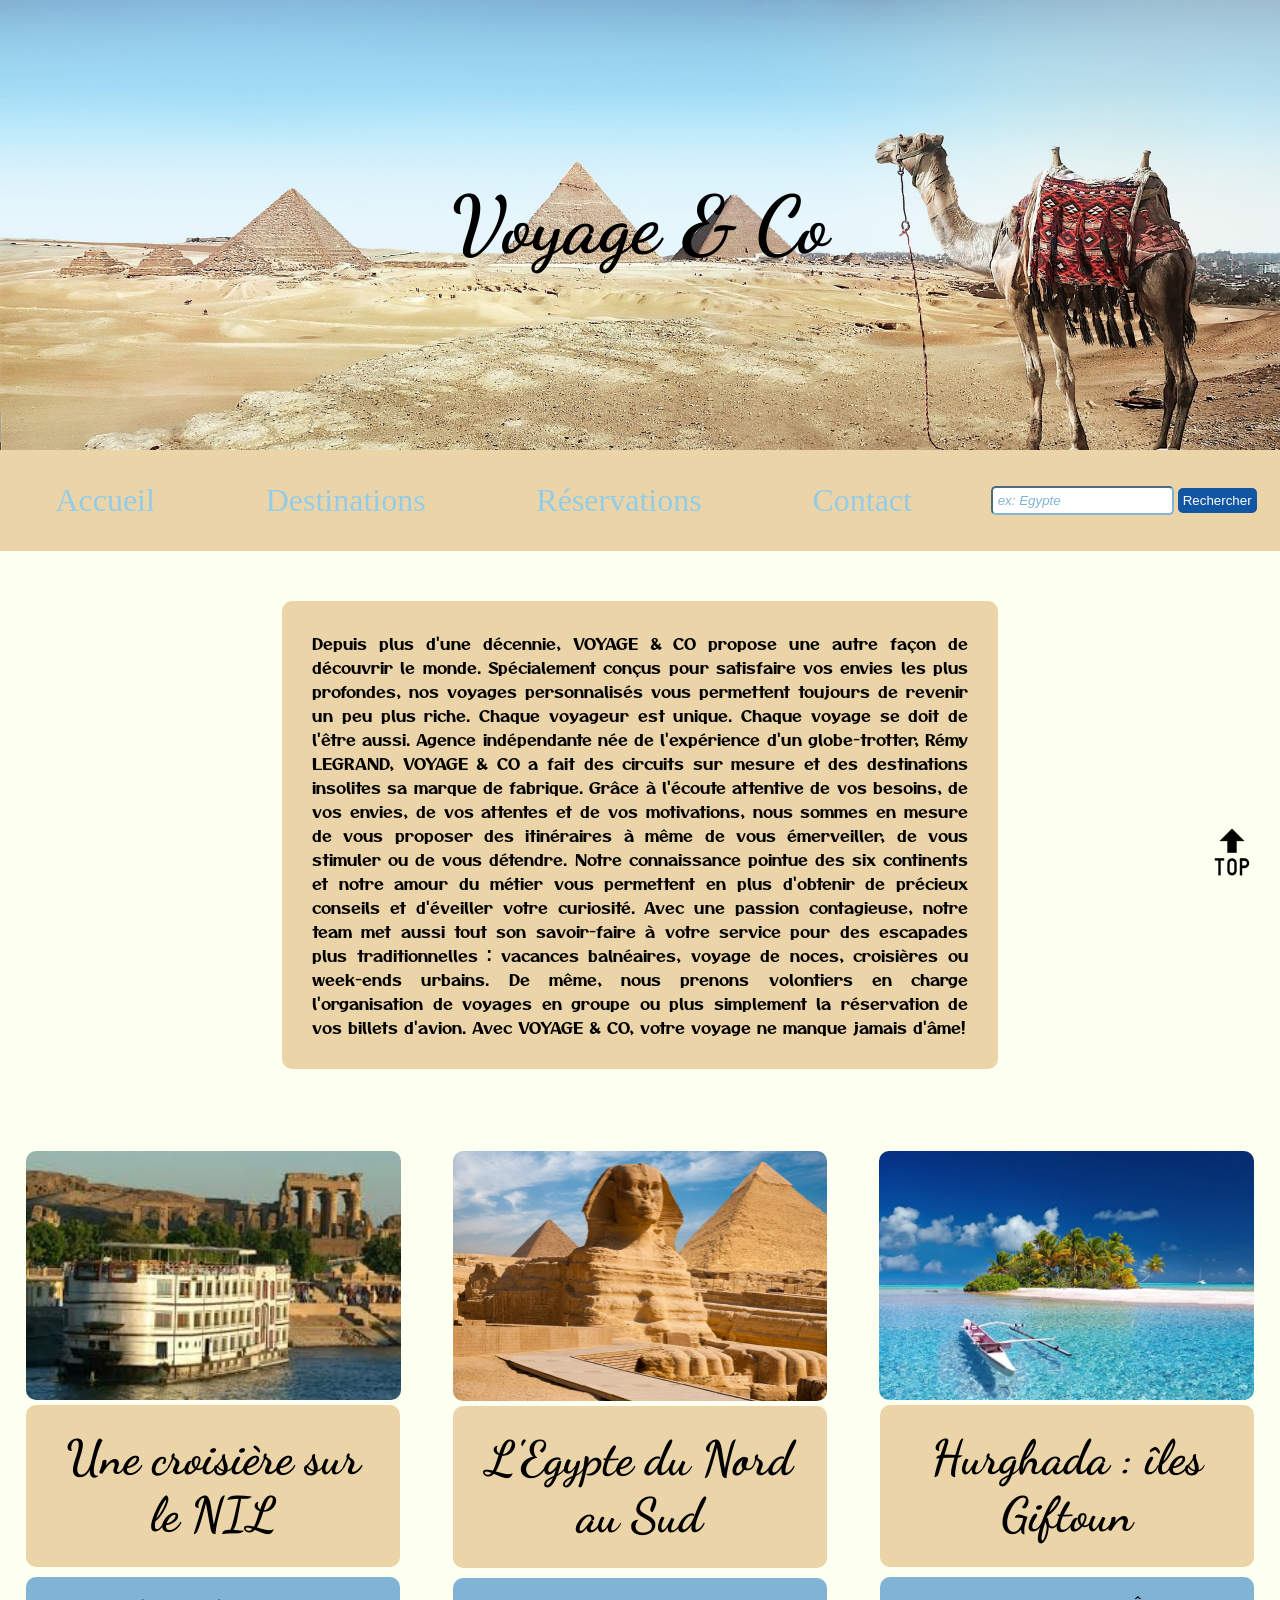
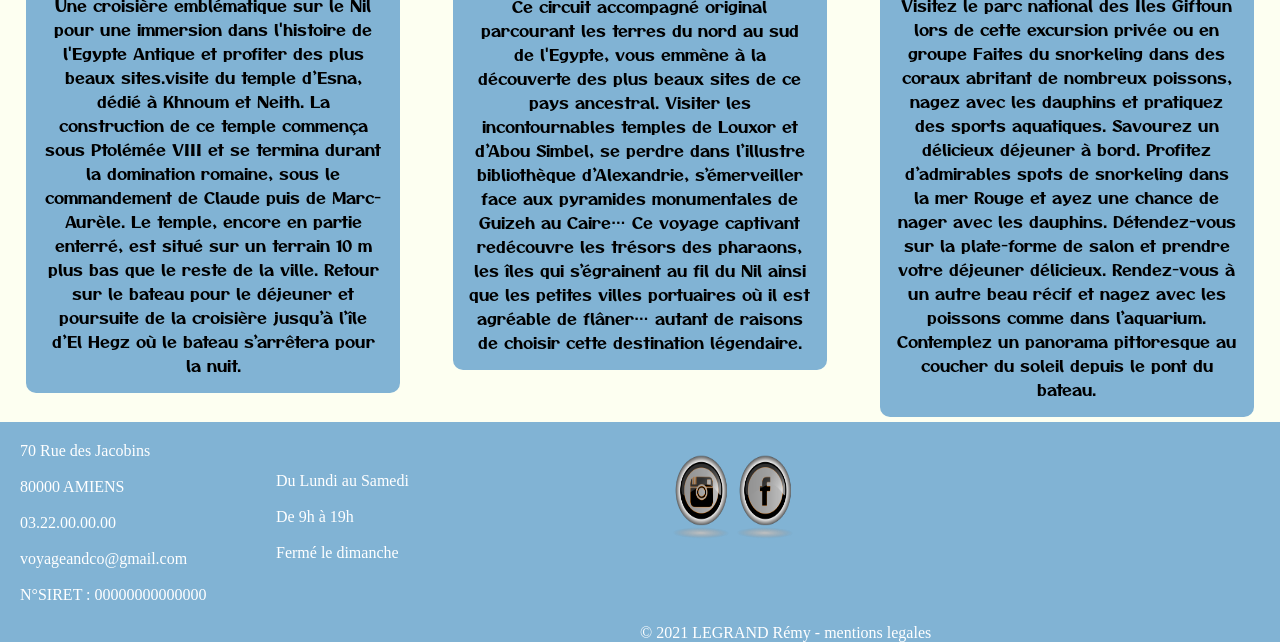
<file: index.html>
<!DOCTYPE html>
<html lang="fr">

<head>
    <meta charset="UTF-8">
    <meta http-equiv="X-UA-Compatible" content="IE=edge">
    <meta name="viewport" content="width=device-width, initial-scale=1.0">
    <!-- Police Google-->
    <link rel="preconnect" href="https://fonts.googleapis.com">
    <link rel="preconnect" href="https://fonts.gstatic.com" crossorigin>
    <link href="https://fonts.googleapis.com/css2?family=Otomanopee+One&display=swap" rel="stylesheet">
    <link rel="preconnect" href="https://fonts.googleapis.com">
    <link rel="preconnect" href="https://fonts.gstatic.com" crossorigin>
    <link href="https://fonts.googleapis.com/css2?family=Dancing+Script&display=swap" rel="stylesheet">

    <title>Voyage & Co</title>

    <link rel="stylesheet" href="assets/css/style.css">
</head>

<body>
    <div id="top"></div>
    <!-- Header -->
    <header>

        <h1>Voyage & Co</h1>
    </header>
    <!-- Fin header -->
    <!-- barre de navigation-->
    <nav>
        <ul id="barre">
            <li class="bloc1 bloc"><a href="#presentation">Accueil</a></li>
            <li class="bloc2 bloc"><a href="#destination">Destinations</a></li>
            <li class="bloc3 bloc"><a href="formulairereservation.html">Réservations</a></li>
            <li class="bloc4 bloc"><a href="formulairecontact.html">Contact</a></li>

            <li>
                <form action="#" method="GET" id="searchForm">
                    <input type="search" name="searchText" id="searchText" placeholder="ex: Egypte">
                    <input type="submit" name="searchButton" id="searchButton" value="Rechercher">
                </form>
            </li>
            <li><i class="fas fa-bars fa-lg"></i></li>
        </ul>
    </nav>
    <!-- Fin de navigation-->
    <main>
        <!--  Presentation-->
        <section id="presentation">

            <p>
                Depuis plus d'une décennie, VOYAGE & CO propose une autre façon de découvrir le monde. Spécialement
                conçus pour satisfaire vos envies les plus profondes, nos voyages personnalisés vous permettent toujours
                de
                revenir un peu plus riche.

                Chaque voyageur est unique. Chaque voyage se doit de l'être aussi. Agence indépendante née de
                l'expérience d'un globe-trotter, Rémy LEGRAND, VOYAGE & CO a fait des circuits sur
                mesure et des destinations insolites sa marque de fabrique.

                Grâce à l'écoute attentive de vos besoins, de vos envies, de vos attentes et de vos motivations, nous
                sommes
                en mesure de vous proposer des itinéraires à même de vous émerveiller, de vous stimuler ou de vous
                détendre.
                Notre connaissance pointue des six continents et notre amour du métier vous permettent en plus d'obtenir
                de
                précieux conseils et d'éveiller votre curiosité.
                Avec une passion contagieuse, notre team met aussi tout son savoir-faire à votre service pour des
                escapades plus traditionnelles : vacances balnéaires, voyage de noces, croisières ou week-ends urbains.
                De même, nous prenons volontiers en charge l'organisation de voyages en groupe ou plus simplement la
                réservation de vos billets d'avion. Avec VOYAGE & CO, votre voyage ne manque jamais d'âme!
            </p>

            <!--  Fin Presentation-->
        </section>
    </main>
    <!--  bloc-->
    <div id="destination">
        <div id="box1">

            <img src="assets/img/croisierenil.jpg" alt="bateau sur le nil" title="croisiere sur le Nil">
            <h2>Une croisière sur le NIL</h2>
            <p>Une croisière emblématique sur le Nil pour une immersion dans l'histoire de l'Egypte Antique et profiter
                des plus beaux sites.visite du temple d’Esna, dédié à Khnoum et Neith. La construction de ce temple
                commença sous Ptolémée VIII et se termina durant la domination romaine, sous le commandement de Claude
                puis de Marc-Aurèle. Le temple, encore en partie enterré, est situé sur un terrain 10 m plus bas que le
                reste de la ville. Retour sur le bateau pour le déjeuner et poursuite de la croisière jusqu’à l’île d’El
                Hegz où le bateau s’arrêtera pour la nuit.</p>
        </div>

        <div class="box">

            <img src="assets/img/sphinx.jpg" alt="photo d'un sphinx" title="Circuit pyramide">
            <h2>L'Egypte du Nord au Sud</h2>

            <p>Ce circuit accompagné original parcourant les terres du nord au sud de l'Egypte, vous emmène à la
                découverte
                des plus beaux sites de ce pays ancestral. Visiter les incontournables temples de Louxor et d’Abou
                Simbel,
                se perdre dans l’illustre bibliothèque d’Alexandrie, s’émerveiller face aux pyramides monumentales de
                Guizeh
                au Caire… Ce voyage captivant redécouvre les trésors des pharaons, les îles qui s’égrainent au fil du
                Nil
                ainsi que les petites villes portuaires où il est agréable de flâner… autant de raisons de choisir cette
                destination légendaire.</p>
        </div>

        <div class="box">

            <img src="assets/img/caraibes.jpg" alt="plage d'egypte" title="Parc national des Iles Giftoun">
            <h2>Hurghada : îles Giftoun</h2>


            <p>Visitez le parc national des Îles Giftoun lors de cette excursion privée ou en groupe Faites du
                snorkeling
                dans des coraux abritant de nombreux poissons, nagez avec les dauphins et pratiquez des sports
                aquatiques.
                Savourez un délicieux déjeuner à bord.
                Profitez d’admirables spots de snorkeling dans la mer Rouge et ayez une chance de nager avec les
                dauphins.
                Détendez-vous sur la plate-forme de salon et prendre votre déjeuner délicieux.
                Rendez-vous à un autre beau récif et nagez avec les poissons comme dans l’aquarium.
                Contemplez un panorama pittoresque au coucher du soleil depuis le pont du bateau.</p>
        </div>
    </div>
    <!-- fin bloc-->
    <!-- bouton top-->
    <div id="scroll_to_top">
        <a href="#top"><img src="assets/img/top-100x100.png"> </a>
    </div>
    <!-- bouton top-->
</body>
<footer>
    <div id="adresse">
        <div class="adresse bloc">70 Rue des Jacobins</div></br>
        <div class="ville bloc">80000 AMIENS</div></br>
        <div class="tel bloc">03.22.00.00.00</div></br>
        <div class="mail bloc">voyageandco@gmail.com</div></br>
        <div class="siret bloc">N°SIRET : 00000000000000</div>
    </div>
    <div id="hour">
        <div class="first bloc">Du Lundi au Samedi</div></br>
        <div class="second bloc">De 9h à 19h</div></br>
        <div class="third bloc">Fermé le dimanche</div>
    </div>
    <div class="reseauxsociaux">
        <div class="insta"> <img src="assets/img/instagram-1460600_1920.png" alt="insta" title="instagram"></div>
        <div class="fb"> <img src="assets/img/facebook-1460598_1920.png" alt="fb" title="facebook"></div>

    </div></br>
    <div class="copyright">© 2021 LEGRAND Rémy - mentions legales</div>
</footer>
<script src="https://code.jquery.com/jquery-3.2.1.slim.min.js"
integrity="sha384-KJ3o2DKtIkvYIK3UENzmM7KCkRr/rE9/Qpg6aAZGJwFDMVNA/GpGFF93hXpG5KkN"
crossorigin="anonymous"></script>
<script src="https://cdnjs.cloudflare.com/ajax/libs/popper.js/1.12.9/umd/popper.min.js"
integrity="sha384-ApNbgh9B+Y1QKtv3Rn7W3mgPxhU9K/ScQsAP7hUibX39j7fakFPskvXusvfa0b4Q"
crossorigin="anonymous"></script>
<script src="https://maxcdn.bootstrapcdn.com/bootstrap/4.0.0/js/bootstrap.min.js"
integrity="sha384-JZR6Spejh4U02d8jOt6vLEHfe/JQGiRRSQQxSfFWpi1MquVdAyjUar5+76PVCmYl"
crossorigin="anonymous"></script>
<script src="assets/js/script.js"></script>
</body>

</html>
</file>
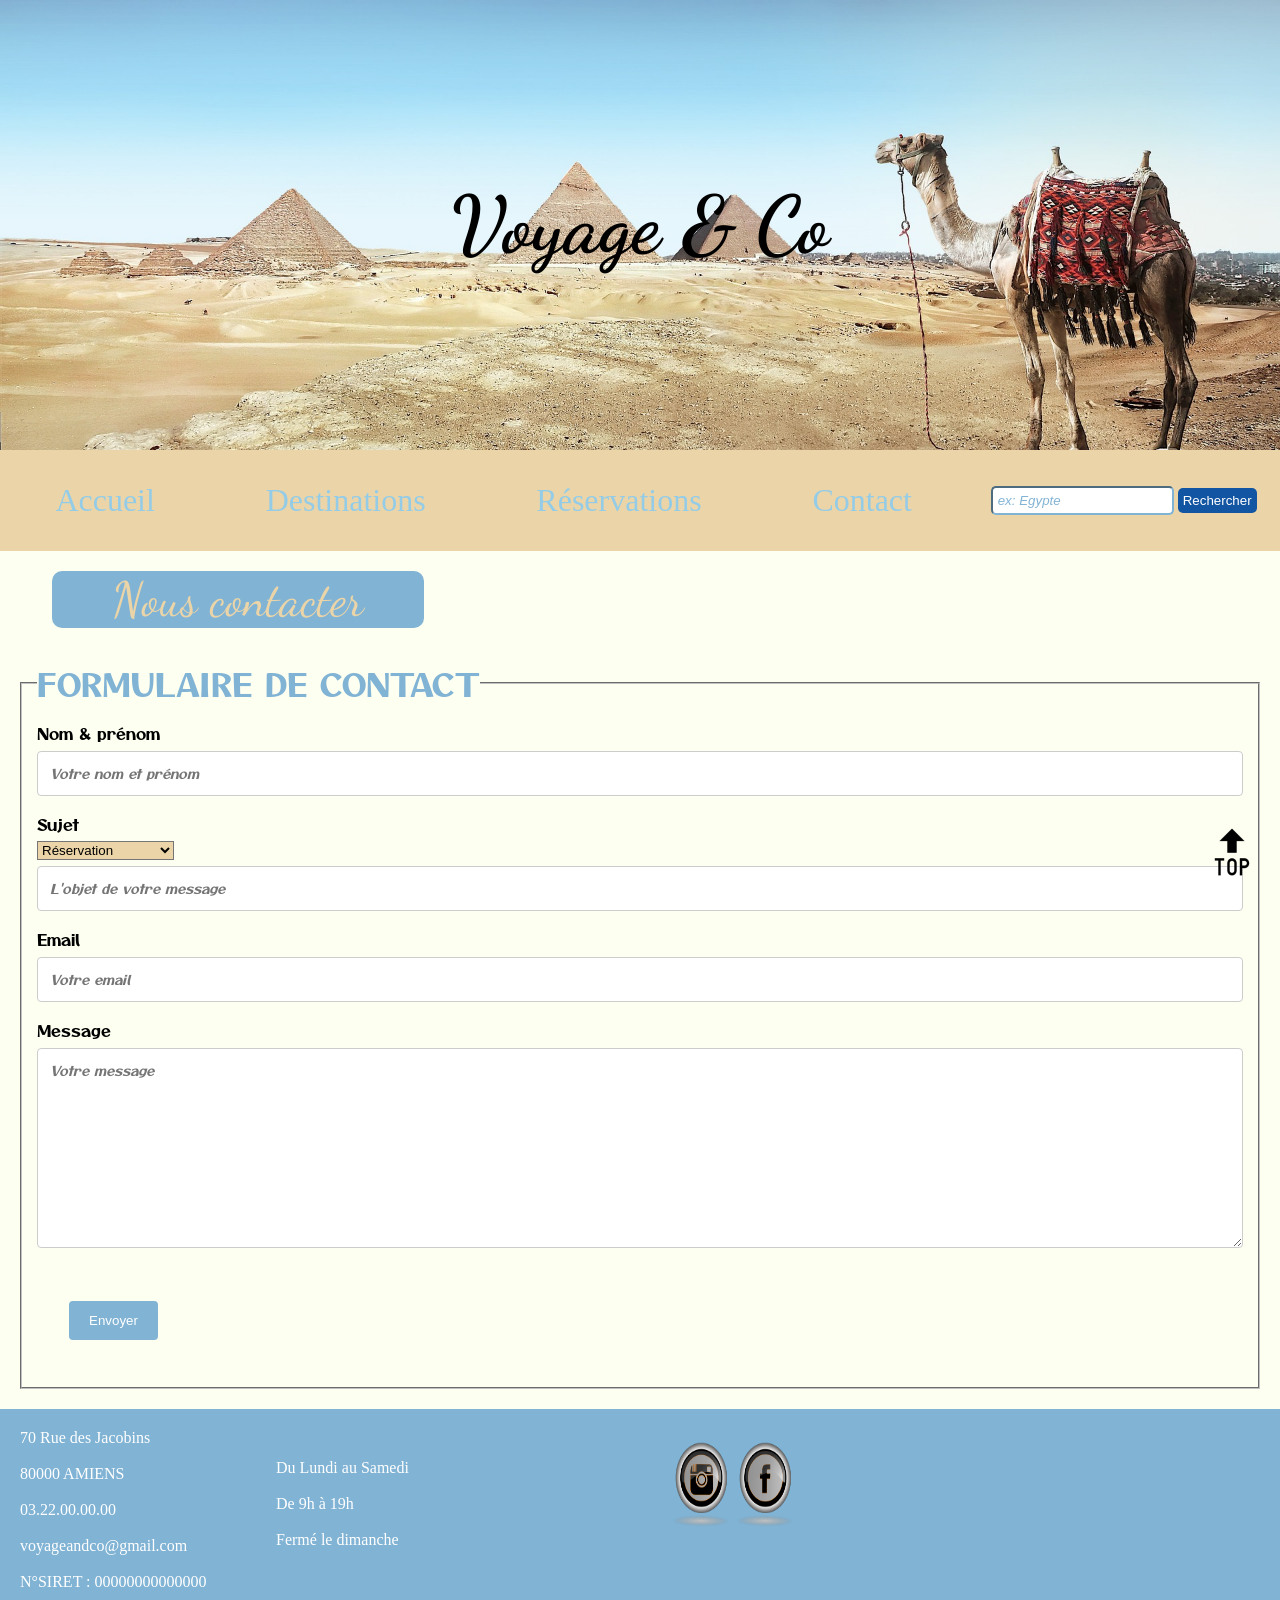
<file: formulairecontact.html>
<!DOCTYPE html>
<html lang="fr">

<head>
    <meta charset="UTF-8">
    <meta http-equiv="X-UA-Compatible" content="IE=edge">
    <meta name="viewport" content="width=device-width, initial-scale=1.0">
    <!-- Police Google-->
    <link rel="preconnect" href="https://fonts.googleapis.com">
    <link rel="preconnect" href="https://fonts.gstatic.com" crossorigin>
    <link href="https://fonts.googleapis.com/css2?family=Otomanopee+One&display=swap" rel="stylesheet">
    <link rel="preconnect" href="https://fonts.googleapis.com">
    <link rel="preconnect" href="https://fonts.gstatic.com" crossorigin>
    <link href="https://fonts.googleapis.com/css2?family=Dancing+Script&display=swap" rel="stylesheet">

    <title>Voyage & Co</title>

    <link rel="stylesheet" href="assets/css/style.css">
</head>
<body>
    <div id="top"></div>

    <header>
        <h1>Voyage & Co</h1>
    </header>
    <nav>
        <ul id="barre">
            <li class="navitem"><a href="index.html">Accueil</a></li>
            <li class="navitem"><a href="index.html#destination">Destinations</a></li>
            <li class=navitem><a href="formulairereservation.html">Réservations</a></li>
            <li class="navitem"><a href="formulairecontact.html">Contact</a></li>

            <li>
                <form action="#" method="GET" id="searchForm">
                    <input type="search" name="searchText" id="searchText" placeholder="ex: Egypte">
                    <input type="submit" name="searchButton" id="searchButton" value="Rechercher">
                </form>
            </li>
            <li><i class="fas fa-bars fa-lg"></i></li>
        </ul>
    </nav>
<div class="container">
    <p>Nous contacter</p>
    <form method="POST" action="">
        <fieldset id="contact">
            <legend class="legend">FORMULAIRE DE CONTACT</legend>
            <label for="fname">Nom & prénom</label>
            <input type="text" id="fname" name="firstname" placeholder="Votre nom et prénom">

            <label for="sujet">Sujet</label> </br>
            <select id="subject1" name="sujet">
                <option value="reservation">Réservation</option>
                <option value="reclamation">Réclamations</option>
                <option value="information">Informations & aide</option>
            </select>
            <input type="text" id="sujet" name="sujet" placeholder="L'objet de votre message">

            <label for="emailAddress">Email</label>
            <input id="emailAddress" type="email" name="email" placeholder="Votre email">


            <label for="subject">Message</label>
            <textarea id="subject" name="subject" placeholder="Votre message" style="height:200px"></textarea>

            <a href="send.html" ><input type="button" class="button" value="Envoyer">
            </a>

        </fieldset>
    </form>
</div>
<!-- Fin Formulaire de contact-->

<div id="scroll_to_top">
    <a href="#top"><img src="assets/img/top-100x100.png"> </a>
</div> </body>
<footer>
    <div id="adresse">
        <div class="adresse bloc">70 Rue des Jacobins</div></br>
        <div class="ville bloc">80000 AMIENS</div></br>
        <div class="tel bloc">03.22.00.00.00</div></br>
        <div class="mail bloc">voyageandco@gmail.com</div></br>
        <div class="siret bloc">N°SIRET : 00000000000000</div>
    </div>
    <div id="hour">
        <div class="first bloc">Du Lundi au Samedi</div></br>
        <div class="second bloc">De 9h à 19h</div></br>
        <div class="third bloc">Fermé le dimanche</div>
    </div>
    <div class="reseauxsociaux">
     <div class="insta" >  <img src="assets/img/instagram-1460600_1920.png" alt="insta" title="instagram"></div>
     <div class="fb" >  <img src="assets/img/facebook-1460598_1920.png" alt="fb" title="facebook"></div>
        
    </div></br>
    <div class="copyright">© 2021 LEGRAND Rémy - mentions legale</div>
</footer>

</html>
</file>
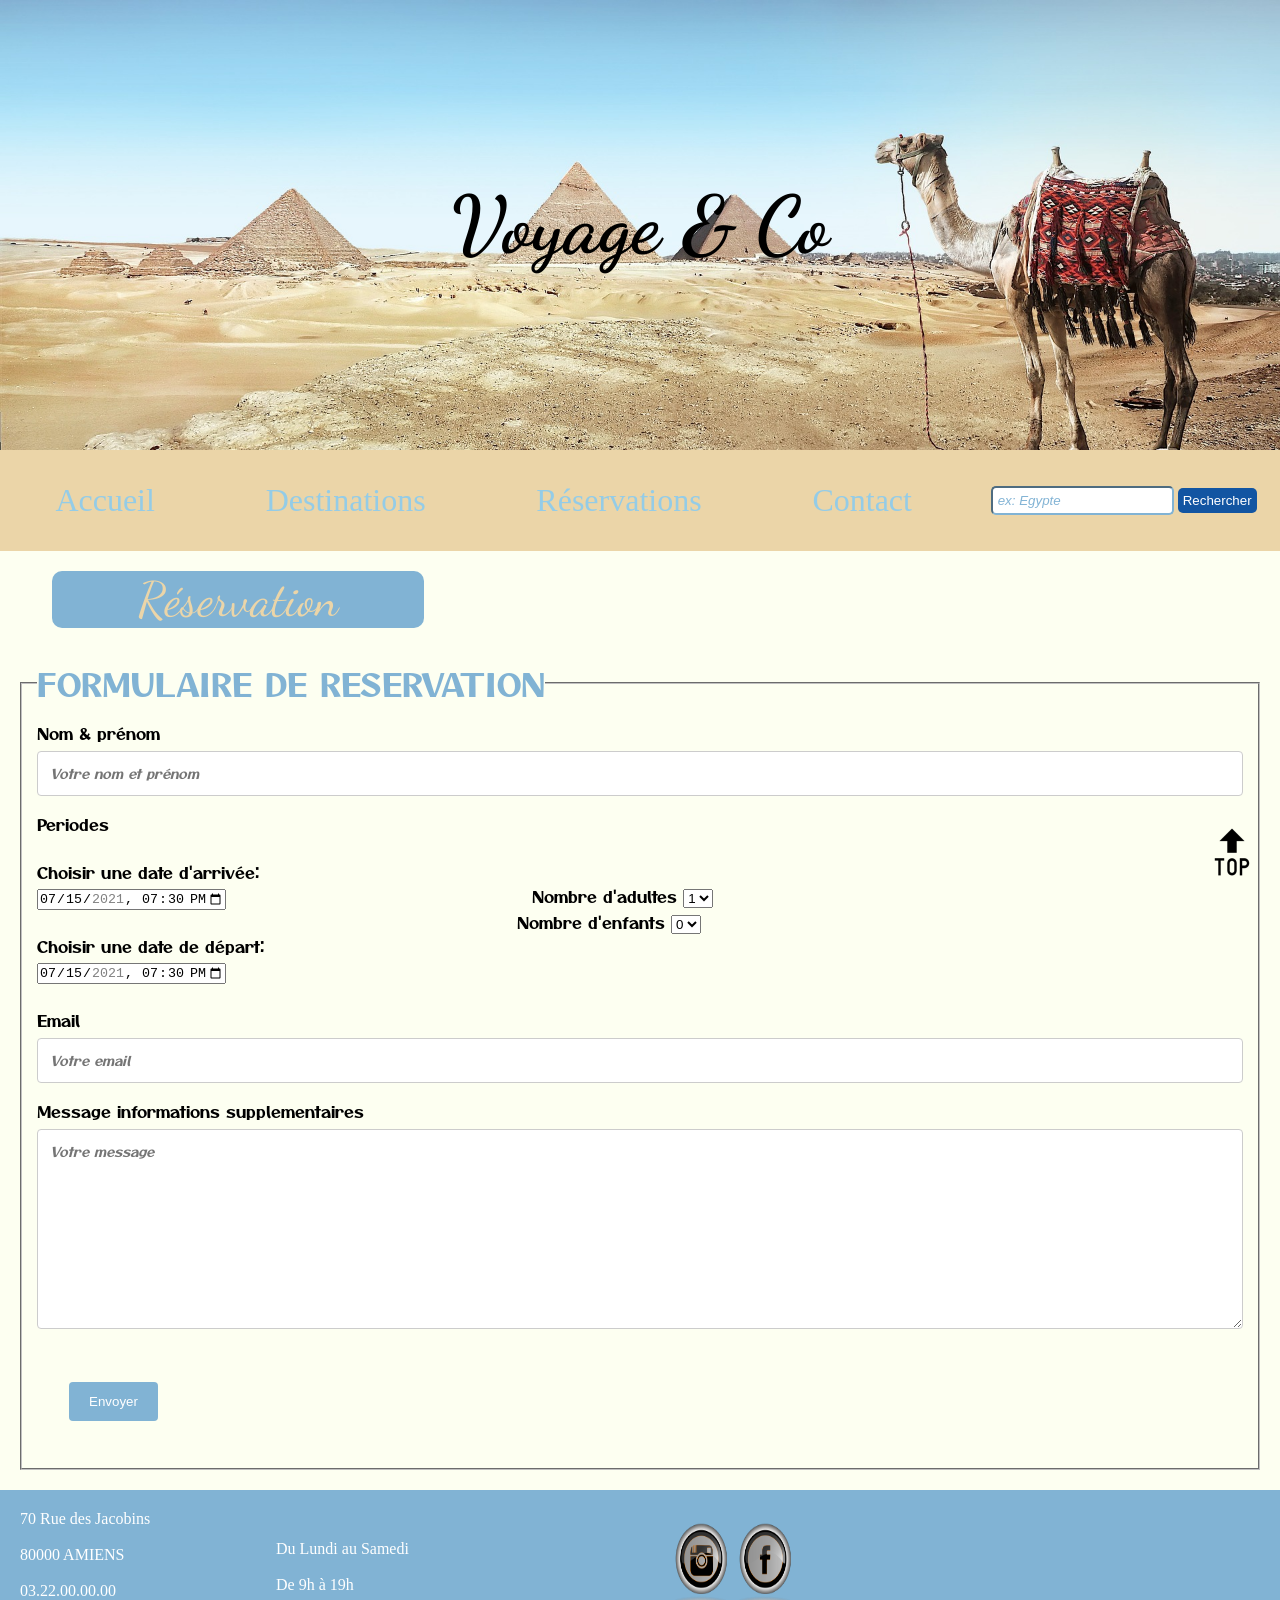
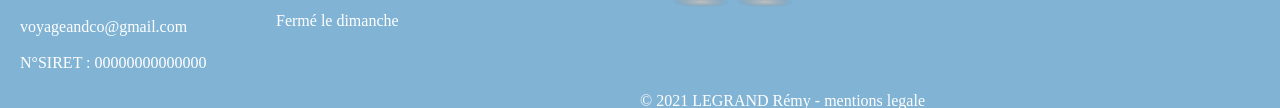
<file: formulairereservation.html>
<!DOCTYPE html>
<html lang="fr">

<head>
    <meta charset="UTF-8">
    <meta http-equiv="X-UA-Compatible" content="IE=edge">
    <meta name="viewport" content="width=device-width, initial-scale=1.0">
    <!-- Police Google-->
    <link rel="preconnect" href="https://fonts.googleapis.com">
    <link rel="preconnect" href="https://fonts.gstatic.com" crossorigin>
    <link href="https://fonts.googleapis.com/css2?family=Otomanopee+One&display=swap" rel="stylesheet">
    <link rel="preconnect" href="https://fonts.googleapis.com">
    <link rel="preconnect" href="https://fonts.gstatic.com" crossorigin>
    <link href="https://fonts.googleapis.com/css2?family=Dancing+Script&display=swap" rel="stylesheet">

    <title>Voyage & Co</title>

    <link rel="stylesheet" href="assets/css/style.css">
</head>

<body>
    <div id="top"></div>
    <header>

        <h1>Voyage & Co</h1>
    </header>

    <nav>
        <ul id="barre">
            <li class="navitem"><a href="index.html">Accueil</a></li>
            <li class="navitem"><a href="index.html#destination">Destinations</a></li>
            <li class=navitem><a href="formulairereservation.html">Réservations</a></li>
            <li class="navitem"><a href="formulairecontact.html">Contact</a></li>

            <li>
                <form action="#" method="GET" id="searchForm">
                    <input type="search" name="searchText" id="searchText" placeholder="ex: Egypte">
                    <input type="submit" name="searchButton" id="searchButton" value="Rechercher">
                </form>
            </li>
            <li><i class="fas fa-bars fa-lg"></i></li>
        </ul>
    </nav>
    <div class="container">
        <p>Réservation</p>
        <form method="POST" action="">
            <fieldset id="reservation">
                <legend class="legend">FORMULAIRE DE RESERVATION</legend>
                <label for="fname">Nom & prénom</label>
                <input type="text" id="fname" name="firstname" placeholder="Votre nom et prénom">


                <label for="meeting-time">Periodes</label> </br></br>
                <label for="meeting-time">Choisir une date d'arrivée: </label></br>

                <input type="datetime-local" id="meeting-time" name="meeting-time" value="2021-07-15T19:30"
                    min="2021-07-15T00:00" max="2021-12-31T00:00">

                <label class="number" for="nombre">Nombre d'adultes</label>
                <select name="nombre">
                    <option value="1">1</option>
                    <option value="2">2</option>

                </select></br>
                <label class="numberchild" for="nombre">Nombre d'enfants</label>
                <select name="nombre">
                    <option value="0">0</option>
                    <option value="1">1</option>
                    <option value="2">2</option>
                    <option value="3">3</option>

                </select>
                </br>
                <label for="meeting-time">Choisir une date de départ: </label></br>

                <input type="datetime-local" id="meeting-time" name="meeting-time" value="2021-07-15T19:30"
                    min="2021-07-15T00:00" max="2021-12-31T00:00">


                </br></br>


                <label for="emailAddress">Email</label>
                <input id="emailAddress" type="email" name="email" placeholder="Votre email">


                <label for="subject">Message informations supplementaires</label>
                <textarea id="subject" name="subject" placeholder="Votre message" style="height:200px"></textarea>

                <a href="send.html" ><input type="button" class="button" value="Envoyer"></a>
            </fieldset>
        </form>
    </div>

    <!--Fin  Formulaire de réservation-->

    <div id="scroll_to_top">
        <a href="#top"><img src="assets/img/top-100x100.png"> </a>
    </div </body>
    <footer>
        <div id="adresse">
            <div class="adresse bloc">70 Rue des Jacobins</div></br>
            <div class="ville bloc">80000 AMIENS</div></br>
            <div class="tel bloc">03.22.00.00.00</div></br>
            <div class="mail bloc">voyageandco@gmail.com</div></br>
            <div class="siret bloc">N°SIRET : 00000000000000</div>
        </div>
        <div id="hour">
            <div class="first bloc">Du Lundi au Samedi</div></br>
            <div class="second bloc">De 9h à 19h</div></br>
            <div class="third bloc">Fermé le dimanche</div>
        </div>
        <div class="reseauxsociaux">
            <div class="insta"> <img src="assets/img/instagram-1460600_1920.png" alt="insta" title="instagram"></div>
            <div class="fb"> <img src="assets/img/facebook-1460598_1920.png" alt="fb" title="facebook"></div>

        </div></br>
        <div class="copyright">© 2021 LEGRAND Rémy - mentions legale</div>
    </footer>
</body>

</html>
</file>
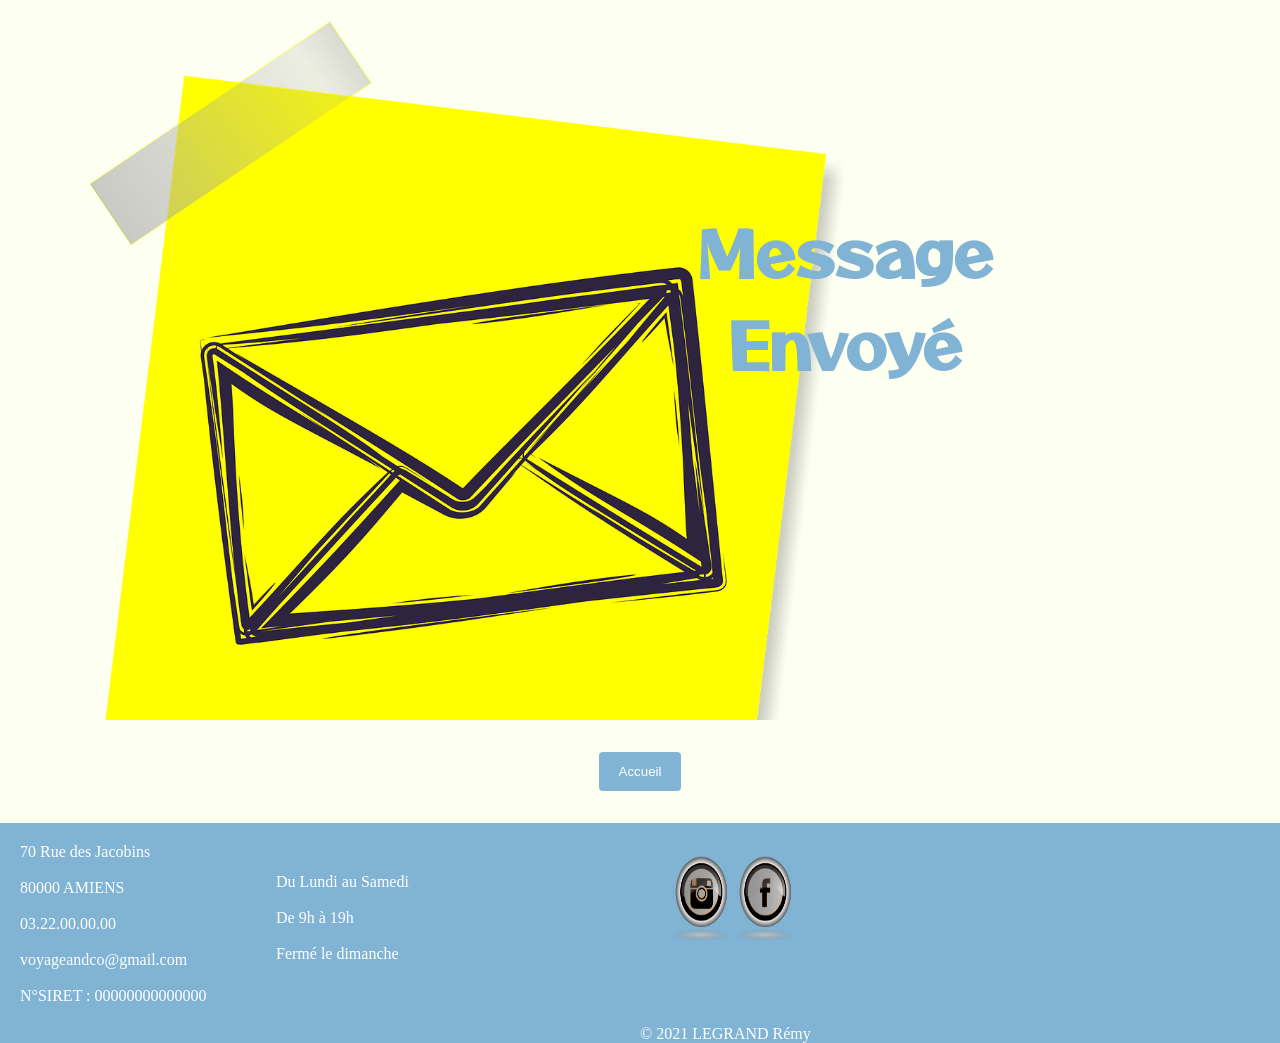
<file: send.html>
<!DOCTYPE html>
<html lang="fr">

<head>
    <meta charset="UTF-8">
    <meta http-equiv="X-UA-Compatible" content="IE=edge">
    <meta name="viewport" content="width=device-width, initial-scale=1.0">
    <!-- Police Google-->
    <link rel="preconnect" href="https://fonts.googleapis.com">
    <link rel="preconnect" href="https://fonts.gstatic.com" crossorigin>
    <link href="https://fonts.googleapis.com/css2?family=Otomanopee+One&display=swap" rel="stylesheet">
    <link rel="preconnect" href="https://fonts.googleapis.com">
    <link rel="preconnect" href="https://fonts.gstatic.com" crossorigin>
    <link href="https://fonts.googleapis.com/css2?family=Dancing+Script&display=swap" rel="stylesheet">

    <title>Voyage & Co</title>

    <link rel="stylesheet" href="assets/css/style.css">
</head>

<body>
    <div id="send">
        <h3>Message Envoyé</h3>

    </div>
    <div class="accueilbutton">
        <a href="index.html"><input type="button" class="button" value="Accueil"></a>
    </div>
    <footer>
        <div id="adresse">
            <div class="adresse bloc">70 Rue des Jacobins</div></br>
            <div class="ville bloc">80000 AMIENS</div></br>
            <div class="tel bloc">03.22.00.00.00</div></br>
            <div class="mail bloc">voyageandco@gmail.com</div></br>
            <div class="siret bloc">N°SIRET : 00000000000000</div>
        </div>
        <div id="hour">
            <div class="first bloc">Du Lundi au Samedi</div></br>
            <div class="second bloc">De 9h à 19h</div></br>
            <div class="third bloc">Fermé le dimanche</div>
        </div>
        <div class="reseauxsociaux">
            <div class="insta"> <img src="assets/img/instagram-1460600_1920.png" alt="insta" title="instagram"></div>
            <div class="fb"> <img src="assets/img/facebook-1460598_1920.png" alt="fb" title="facebook"></div>

        </div></br>
        <div class="copyright">© 2021 LEGRAND Rémy</div>
    </footer>
</file>
<file: assets/css/style.css>
@font-face {
    font-family: 'patate';
    /* on définit le nom de la police (choix du nom libre) qu'on utilisera par la suite */
    src: url('../font/OtomanopeeOne-Regular.ttf');
    /* on définit l'emplacement de notre police */
}

/* Reset du CSS */
* {
    padding: 0;
    margin: 0;
    box-sizing: border-box;
}

html,
body {
    width: 100vw;
    /* height: 100vh; */
    background-color: #FDFFF1;
    overflow-x: hidden;
    /* Enlever le scroll horizontal */
    scroll-behavior: smooth;
}



/*  Header */
header {
    height: 50vh;
    /* ajout de l'image de fond */
    background-image: url('../img/header.jpg');
    background-size: cover;
    background-repeat: no-repeat;
    /* position du texte h1 */
    display: flex;
    justify-content: center;
    /*alignement horizontal */
    align-items: center;
    /* alignement vertical */
    font-family: 'Dancing Script';
}

h1 {

    font-size: 5rem;
    /* taille du titre */
}

a {
    text-decoration: none;
    font-size: 2rem;
    display: flex;
    padding: 1em;
    color: #94CCE7;
    border: 0 4px 0 4px solid white;
}

li a:hover {
    /* survol*/
    background-color: #81B3D4;
    color: black;
}

#barre {
    display: flex;
    justify-content: space-around;
    align-items: center;
    list-style-type: none;
    padding: 0;
    margin: 0;
    background-color: #EBD5A8;
}


#searchForm input {
    padding: 5px;
    border-color: #81B3D4;
    border-radius: 5px;
}

/* Bonus: Utilisation du pseudo-élément ::placeholder pour définir le style du placeholder (ne s'applique pas au texte écrit par l'utilisateur) */
#searchText::placeholder {
    font-style: italic;
    color: #83B4D5;
}

li:last-child {
    display: none;
    /*enlever menu burger du responsive*/
}

/* Fin de navigation*/
/*  Presentation */

section#presentation {
    margin: 50px 0;
    padding: 0 250px;
    display: flex;
    justify-content: center;
    font-family: 'patate', cursive;
    font-size: 1rem;
}

#presentation p {
    background-color: #EBD5A8;
    border-radius: 10px;
    padding: 30px;
    text-align: justify;
}

p {
    /* espace entre paragraphe*/
    margin: 0 2rem 2rem 2rem;
}

#destination {
    display: flex;
    justify-content: space-around;
}

.box {
    display: flex;
    width: 30%;
    height: 30%;
    flex-direction: column;
    text-align: center;
    align-items: center;
}
#box1 {
    display: flex;
    width: 30%;
    height: 30%;
    flex-direction: column;
    text-align: center;
    align-items: center;
}

.box h2 {
    text-align: center;
    font-family: 'Dancing Script';
    background-color: #EBD5A8;
    font-size: 3rem;
    padding: 0.5em;
    border-radius: 10px;
    margin: 5px;
    /* margin : y x */
}
#box1 h2 {
    text-align: center;
    font-family: 'Dancing Script';
    background-color: #EBD5A8;
    font-size: 3rem;
    padding: 0.5em;
    border-radius: 10px;
    margin: 5px;
    /* margin : y x */
}

#destination p {
    font-size: 1rem;
    font-family: 'patate', cursive;
    background-color: #81B3D4;
    border-radius: 10px;
    padding: 1em;
    margin: 5px;
}

img {
    border-radius: 10px;
    width: 97.5%;
    height: 97.5%;
}

h2:hover {
    /* survol*/
    background-color: #81B3D4;
    color: #EBD5A8;
}

#box1 h2:hover {
    /* survol*/
    background-color: #81B3D4;
    color: #EBD5A8;
}
img:hover {
    background-color: #EBD5A8;
}




/*-----   Formulaire de contact------*/
input[type=text],
textarea,
input[type=email] {
    width: 100%;
    padding: 12px;
    border: 1px solid #EBD5A8;
    border-radius: 4px;
    margin-top: 6px;
    margin-bottom: 16px;
    margin-right: 0px;
    margin-left: 0px;
    resize: vertical;
    color: #81B3D4;
    font-style: italic;
    font-family: 'patate';
}

label {
    margin-right: 0px;
    margin-left: 0px;
    width: 100%;
    font-size: 1rem;
}

.form {
    color: #81B3D4;
}

#subject1 {
    background-color: #EBD5A8;
}

.button {
    background-color: #81B3D4;
    color: white;
    padding: 12px 20px;
    border: none;
    border-radius: 4px;
    cursor: pointer;
}

.button:hover {
    background-color: #1872D9;
}


#scroll_to_top {
    position: fixed;
    width: 25px;
    height: 25px;
    bottom: 80px;
    right: 80px;
}

#scroll_to_top img {
    width: 50px;
}

.legend {
    font-size: 2rem;
    color: #81B3D4;
    border-color: #81B3D4;

}

#reservation {
    padding: 15px;
}

#contact {
    padding: 15px;
}

.number {
    margin-left: 300px;
}

.numberchild {
    margin-left: 480px;
}

#meeting-time {
    grid-column: 1
}


.container {
    border-radius: 5px;
    padding: 20px;
    width: 100%;
    font-family: 'patate';
}

.container p {
    font-size: 3rem;
    color: #EBD5A8;
    border-radius: 10px;
    background-color: #81B3D4;
    width: 30%;
    text-align: center;
    font-family: 'Dancing Script'
}

input[type=text],
textarea,
input[type=email] {
    width: 100%;
    padding: 12px;
    border: 1px solid #ccc;
    border-radius: 4px;
    box-sizing: border-box;
    margin-top: 6px;
    margin-bottom: 16px;
    margin-right: 0px;
    margin-left: 0px;
    resize: vertical;
}

label {
    margin-right: 0px;
    margin-left: 0px;
    width: 100%;
}

input[type=submit] {
    background-color: #1255a2;
    color: white;
    padding: 12px 20px;
    border: none;
    border-radius: 4px;
    cursor: pointer;
}

input[type=submit]:hover {
    background-color: #1872D9;
}

footer {
    display: flex;
    flex-wrap: wrap;
    background-color: #81B3D4;
    color: #ffffff;
}

#adresse {
    width: 20%;
    padding: 20px;
}

#hour {
    width: 30%;
    padding: 20px;
    margin-top: 30px;
}

.insta,
.fb {
    width: 5vw;
    height: 10vh;
}

.reseauxsociaux {
    display: flex;
    width: 50%;
    padding: 30px;
}

.copyright {
    width: 100%;
    margin-left: 50%;
}

#send {
    display: flex;
    background-size: 100vh;
    background-repeat: no-repeat;
    background-image: url('../img/mail-1468464_1280.png');
    width: 80vw;
    height: 80vh;
}

h3 {
    margin-top: 20%;
    margin-left: 65%;
    font-family: 'patate';
    color: #81B3D4;
    font-size: 4rem;
    display: flex;
    text-align: center;
}

.accueilbutton {
    display: flex;
    align-items: center;
    justify-content: center;
}


/*------  responsive version tablette---------*/
@media screen and (max-width: 768px) {

    h1 {
        padding: 5px;
        font-size: 4rem;
        /* taille du titre */
    }

    header {
        height: 30%;
    }
    a {
        text-decoration: none;
        font-size: 2rem;
        display: flex;
        padding: 1em;
        color: #94CCE7;
        border: 0 4px 0 4px solid white;
    }
    
    li a:hover {
        /* survol*/
        background-color: #81B3D4;
        color: black;
    }
    
    #barre {
        display: flex;
        flex-wrap: wrap;
        justify-content: space-around;
        align-items: center;
        list-style-type: none;
        padding: 0;
        margin: 0;
        background-color: #EBD5A8;
    }
    
    #searchForm input {
        padding: 5px;
        border-color: #81B3D4;
        border-radius: 5px;
    }

    section#presentation {
        /*  texte de presentation*/
        margin: 20px 0;
        padding: 0 100px;
    }

    .number {
        margin-left: 0px;
    }

    .numberchild {
        margin-left: 0px;
    }

    .container p {
        font-size: 3rem;
        color: #EBD5A8;
        border-radius: 10px;
        background-color: #81B3D4;
        width: 30%;
        text-align: center;
        font-family: 'Dancing Script'
    }
    .copyright {
        display: flex;
        flex-wrap: wrap;
        flex-direction: row;
        margin-left: 30vw;
    }

    .insta,
    .fb {
        width: 11vw;
        height: 8vh;
    }
    .reseauxsociaux {
        display: flex;
        width: 50%;
        padding: 30px;
    }
    #adresse {
        width: 50%;
        padding: 20px;
    }
    
    #hour {
        width: 50%;
        padding: 20px;
        margin-top: 10px;
    }
}

    /*------  FIN responsive version tablette---------*/

    /*------  responsive version téléphone---------*/

    @media screen and (max-width: 480px) {

        h1 {
            padding: 5px;
            font-size: 4rem;
            /* taille du titre */
        }

        header {
            height: 40%;
            width: 100%;
        }
        
        #barre {
            display: grid;
            grid-template-columns: 40vw;
            height: 20vh;
            grid-template-rows: repeat(5, 3vh);
            grid-template-areas: "accueil"
            "Destinations"
            "Réservations"
            "Contact"
            "searchForm";
            list-style-type: none;
            background-color: #EBD5A8;
        }
        .bloc {
            display: flex;
            height: 2vh;
            justify-content: center;
            align-items: center;
            border: 1px solid black; 
        }
        .bloc1 {
            grid-area: accueil;
        }
        .bloc2{
            grid-area: Destinations;
        }
        .bloc3{
            grid-area: Réservations;
        }
        .bloc4{
            grid-area: Contact;
        }
        #searchForm {
            grid-area: searchForm;
            background-color: blueviolet;
        }
        
        li a:hover {
            /* survol*/
            background-color: #81B3D4;
            color: black;
        }

        /*------navigation-----*/
        li:not(:last-child) a,
        li form {
            display: none;
        }

        li:last-child {
            display: flex;
            /*afficher menu burger du responsive*/

        }

        /*------Fin navigation-----*/
        /*------presentation-----*/
        section#presentation {
            /*  texte de presentation*/
            margin: 20px 0;
            padding: 0 10px;

        }

        /*------Fin presentation-----*/

        #destination {
            flex-wrap: wrap;
        }

        .box {
            width: 100vw;
            margin-bottom: 40px;
        }
        #box1 {
            width: 100vw;
            margin-bottom: 40px;
        }

        .number {
            display: flex;
            margin-left: 10px;
        }

        .numberchild {
            display: flex;
            margin-left: 10px;
        }

        .container p {
            font-size: 2rem;
            color: #EBD5A8;
            border-radius: 10px;
            background-color: #81B3D4;
            width: 40%;
            text-align: center;
            font-family: 'Dancing Script';
        }

        .copyright {
            display: flex;
            flex-wrap: wrap;
            flex-direction: row;
            margin-left: 20vw;
        }

        .insta,
        .fb {
            width: 11vw;
            height: 8vh;
        }
        .reseauxsociaux {
            display: flex;
            width: 50%;
            padding: 30px;
        }
        #adresse {
            width: 50%;
            padding: 20px;
        }
        
        #hour {
            width: 50%;
            padding: 20px;
            margin-top: 10px;
        }
        #send {
            display: flex;
            flex-wrap: wrap;
        background-size: 100vw;
            margin-left: 0;
        }
        h3 {
            display: flex;
            flex-wrap: wrap;
            align-items: center;
            margin-left: 10%;
            margin-top: 80%;
        }
        .accueilbutton {
            display: flex;
            flex-wrap: wrap;
        }
    }

    /*------ Fin responsive téléphone ---------*/


    /*-------- Bonus personel ------*/
</file>
